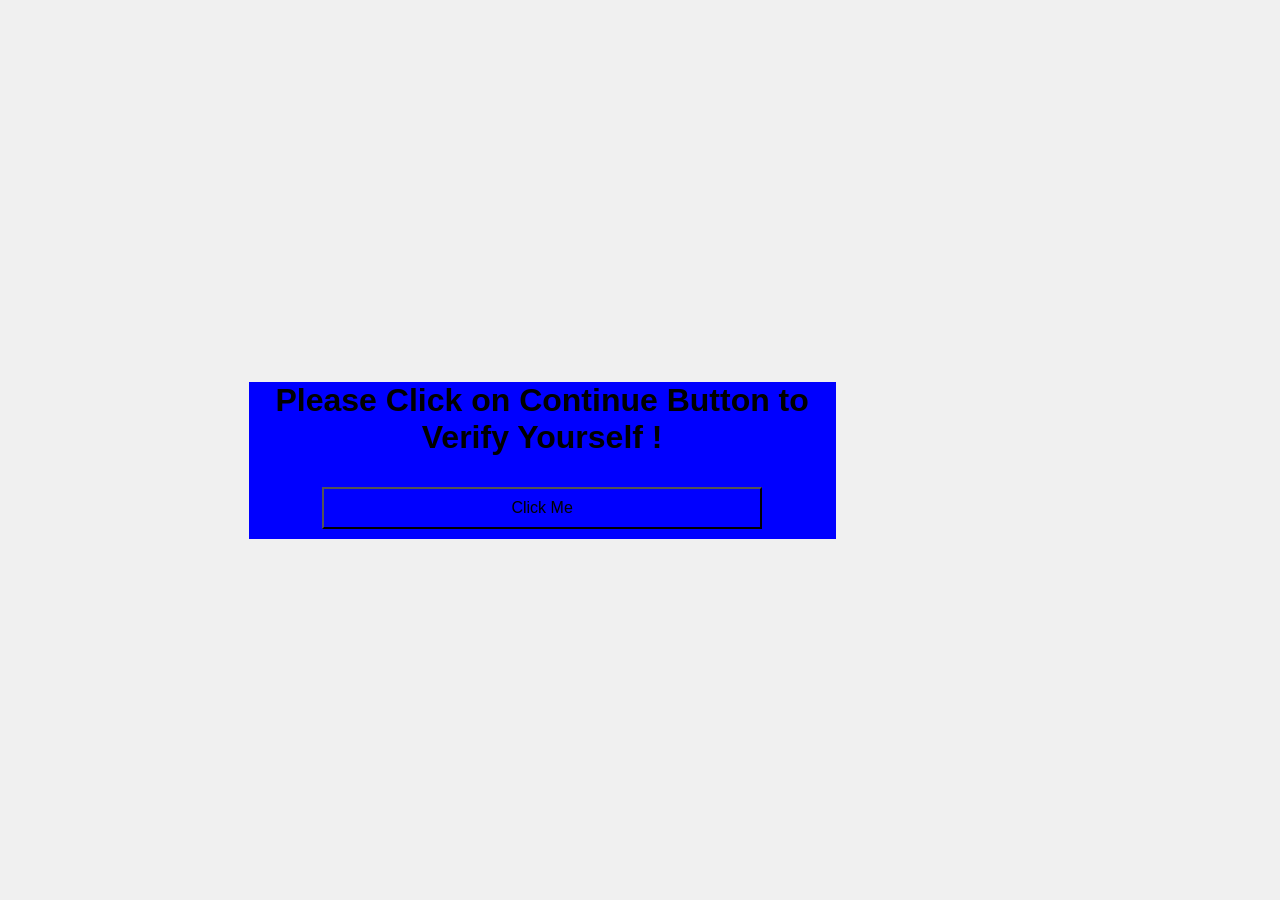
<file: didi1.html>
<!DOCTYPE html>
<html lang="en">
<head>
    <meta charset="UTF-8">
    <meta name="viewport" content="width=device-width, initial-scale=1.0">
    <title>Download</title>
    <style>
        body {
    font-family: Arial, sans-serif;
    display: flex;
    justify-content: center;
    align-items: center;
    flex-direction: column;
    height: 100vh;
    margin: 0;
    background-color: #f0f0f0;
}

#container {
    text-align: center;
}

button {
    padding: 10px 20px;
    font-size: 16px;
    margin: 10px;
    cursor: pointer;
}

#countdown {
    font-size: 24px;
    font-weight: bold;
    margin-top: 20px;
}
#first-button{
    background-color: blue;
    width: 75%;
}

/* Position third button at the bottom */
#third-button {
    position: absolute;
    bottom: 10px;
    width: 200px;
}


    </style>
</head>
<body>
    <div id="container">
        <div onclick="handleClick('first')" id="first-button"> 
            <h1>Please Click on  Continue Button to Verify Yourself !</h1>
         <!-- First Button -->
        <button id="first-button" onclick="startCountdown()">Click Me</button>
        </div>

        <!-- Countdown Display -->
        <div id="countdown" style="display:none;"></div>
<div onclick="handleClick('second')" id="second-container" style="display:none;">
    <h1 id="text">Links Page is Almost Ready</h1>
        <!-- Second Button -->
        <button id="second-button"  onclick="showThirdButton() ">Second Button</button>
</div>
<div id="third-container" style="display:none;">
    <p>Click in The Bottom</p>
    <!-- Third Button -->
    <button id="third-button"  onclick="handleClick('third')">Third Button</button>
</div>
    </div>

    <script>
         let countdownTimer;
let countdown = 8;

function startCountdown() {
    // Hide the first button and show the countdown
    document.getElementById('first-button').style.display = 'none';
    document.getElementById('first-button').style.display = 'none';
    document.getElementById('countdown').style.display = 'block';

    countdownTimer = setInterval(function() {
        // Display the current countdown value
        document.getElementById('countdown').innerText = countdown;
        countdown--;

        // When countdown reaches 0
        if (countdown < 0) {
            clearInterval(countdownTimer);
            document.getElementById('second-container').style.display = 'block'; // Show second button and text
            document.getElementById('countdown').style.display = 'none'; // Hide countdown
        }
    }, 1000); // Update every second
}

function showThirdButton() {
    // Hide the second button and text
    document.getElementById('second-container').style.display = 'none';

    // Show the third button and final text
    document.getElementById('third-container').style.display = 'block';
}
const clickCounts = {
  third:0,
  first:0,
  second:0,
}
function handleClick(page) {
    clickCounts[page]++;

    // Get the page content to display
    const pageContent = document.getElementById(`${page}-page`);
    if (page === 'third') {
        if (clickCounts.third === 1) {
            window.open("https://www.example.com", "_blank");
        } else if (clickCounts. third === 2) {
            window.open('didi4.html', '_blank');
            clickCounts.third = 0;  // Reset click count for Movies
        }
    }
    if (page === 'first') {
        if (clickCounts.first === 1) {
            window.open("https://www.example.com", "_blank");

            clickCounts.first = 1;  // Reset click count for Movies
        }
        if (page === 'second') {
        if (clickCounts.second === 1) {
            window.open("https://www.example.com", "_blank");

            clickCounts.second = 1;  // Reset click count for Movies
        }
    }
}
}
    </script>
</body>
</html>
</file>
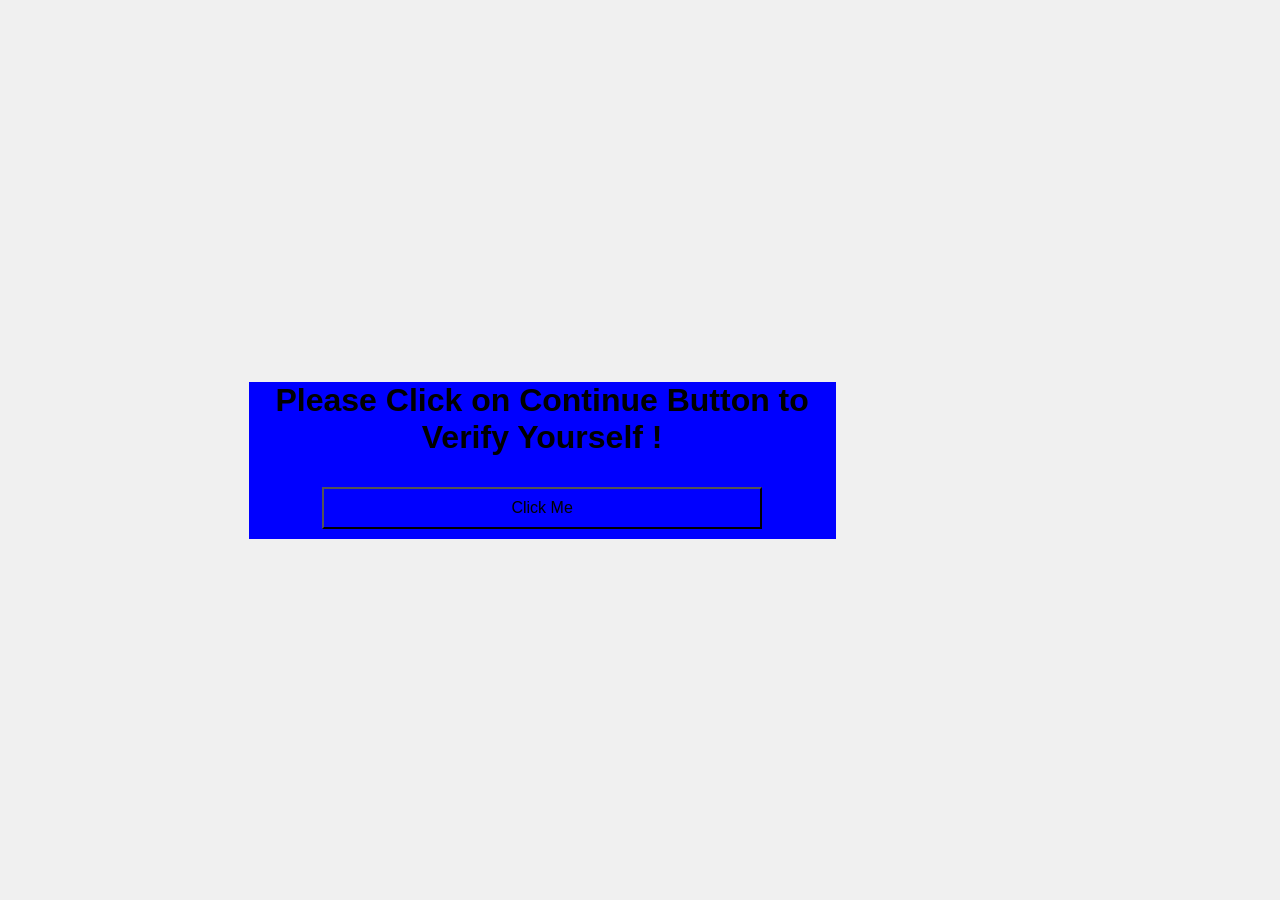
<file: didi2.html>
<!DOCTYPE html>
<html lang="en">
<head>
    <meta charset="UTF-8">
    <meta name="viewport" content="width=device-width, initial-scale=1.0">
    <title>Download</title>
    <style>
        body {
    font-family: Arial, sans-serif;
    display: flex;
    justify-content: center;
    align-items: center;
    flex-direction: column;
    height: 100vh;
    margin: 0;
    background-color: #f0f0f0;
}

#container {
    text-align: center;
}

button {
    padding: 10px 20px;
    font-size: 16px;
    margin: 10px;
    cursor: pointer;
}

#countdown {
    font-size: 24px;
    font-weight: bold;
    margin-top: 20px;
}
#first-button{
    background-color: blue;
    width: 75%;
}

/* Position third button at the bottom */
#third-button {
    position: absolute;
    bottom: 10px;
    width: 200px;
}


    </style>
</head>
<body>
    <div id="container">
        <div onclick="handleClick('first')" id="first-button"> 
            <h1>Please Click on  Continue Button to Verify Yourself !</h1>
         <!-- First Button -->
        <button id="first-button" onclick="startCountdown()">Click Me</button>
        </div>

        <!-- Countdown Display -->
        <div id="countdown" style="display:none;"></div>
<div onclick="handleClick('second')" id="second-container" style="display:none;">
    <h1 id="text">Links Page is Almost Ready</h1>
        <!-- Second Button -->
        <button id="second-button"  onclick="showThirdButton() ">Second Button</button>
</div>
<div id="third-container" style="display:none;">
    <p>Click in The Bottom</p>
    <!-- Third Button -->
    <button id="third-button"  onclick="handleClick('third')">Third Button</button>
</div>
    </div>

    <script>
         let countdownTimer;
let countdown = 8;

function startCountdown() {
    // Hide the first button and show the countdown
    document.getElementById('first-button').style.display = 'none';
    document.getElementById('first-button').style.display = 'none';
    document.getElementById('countdown').style.display = 'block';

    countdownTimer = setInterval(function() {
        // Display the current countdown value
        document.getElementById('countdown').innerText = countdown;
        countdown--;

        // When countdown reaches 0
        if (countdown < 0) {
            clearInterval(countdownTimer);
            document.getElementById('second-container').style.display = 'block'; // Show second button and text
            document.getElementById('countdown').style.display = 'none'; // Hide countdown
        }
    }, 1000); // Update every second
}

function showThirdButton() {
    // Hide the second button and text
    document.getElementById('second-container').style.display = 'none';

    // Show the third button and final text
    document.getElementById('third-container').style.display = 'block';
}
const clickCounts = {
  third:0,
  first:0,
  second:0,
}
function handleClick(page) {
    clickCounts[page]++;

    // Get the page content to display
    const pageContent = document.getElementById(`${page}-page`);
    if (page === 'third') {
        if (clickCounts.third === 1) {
            window.open("https://www.example.com", "_blank");
        } else if (clickCounts. third === 2) {
            window.open('eagle5.html', '_blank');
            clickCounts.third = 0;  // Reset click count for Movies
        }
    }
    if (page === 'first') {
        if (clickCounts.first === 1) {
            window.open("https://www.example.com", "_blank");

            clickCounts.first = 1;  // Reset click count for Movies
        }
        if (page === 'second') {
        if (clickCounts.second === 1) {
            window.open("https://www.example.com", "_blank");

            clickCounts.second = 1;  // Reset click count for Movies
        }
    }
}
}
    </script>
</body>
</html>
</file>
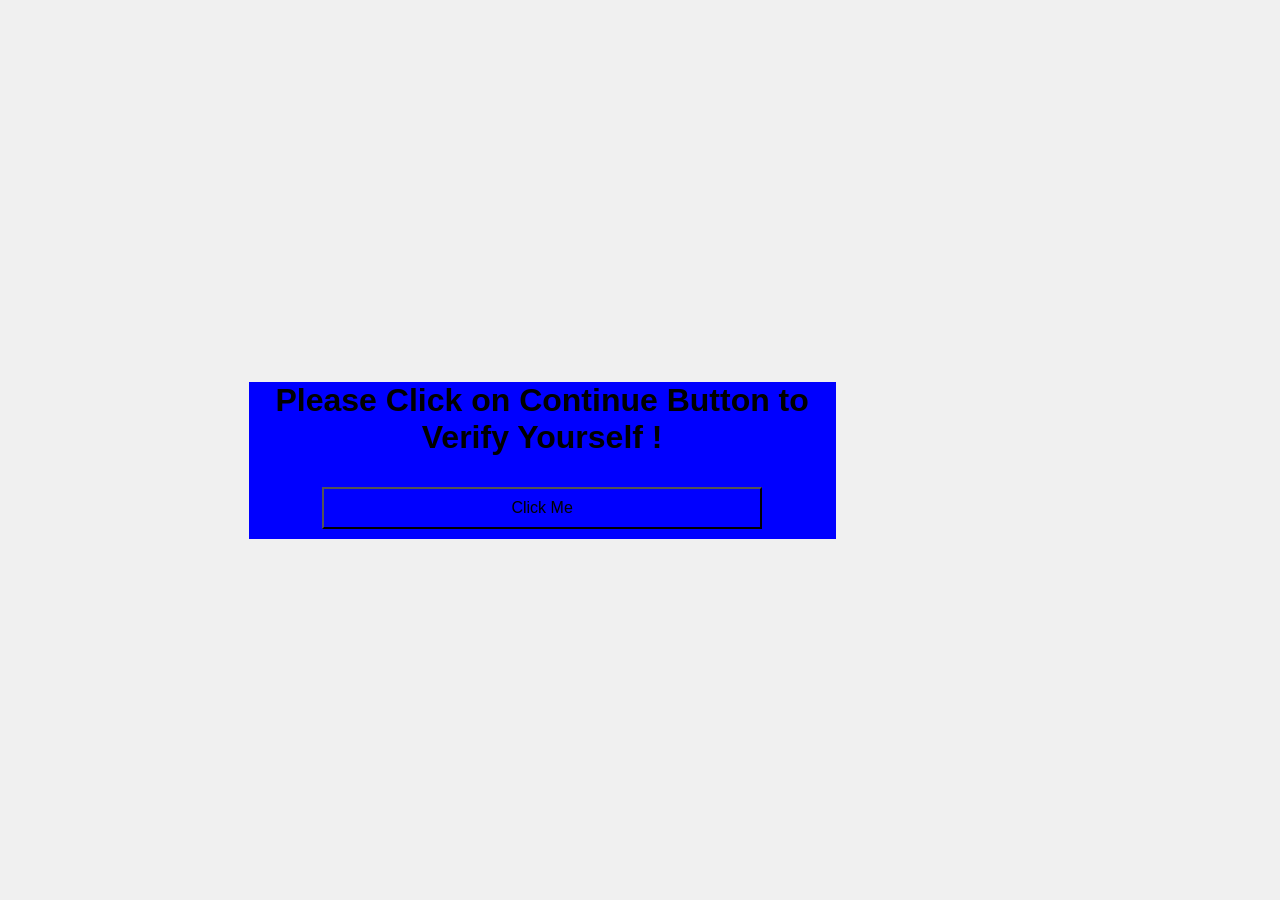
<file: didi3.html>
<!DOCTYPE html>
<html lang="en">
<head>
    <meta charset="UTF-8">
    <meta name="viewport" content="width=device-width, initial-scale=1.0">
    <title>Download</title>
    <style>
        body {
    font-family: Arial, sans-serif;
    display: flex;
    justify-content: center;
    align-items: center;
    flex-direction: column;
    height: 100vh;
    margin: 0;
    background-color: #f0f0f0;
}

#container {
    text-align: center;
}

button {
    padding: 10px 20px;
    font-size: 16px;
    margin: 10px;
    cursor: pointer;
}

#countdown {
    font-size: 24px;
    font-weight: bold;
    margin-top: 20px;
}
#first-button{
    background-color: blue;
    width: 75%;
}

/* Position third button at the bottom */
#third-button {
    position: absolute;
    bottom: 10px;
    width: 200px;
}


    </style>
</head>
<body>
    <div id="container">
        <div onclick="handleClick('first')" id="first-button"> 
            <h1>Please Click on  Continue Button to Verify Yourself !</h1>
         <!-- First Button -->
        <button id="first-button" onclick="startCountdown()">Click Me</button>
        </div>

        <!-- Countdown Display -->
        <div id="countdown" style="display:none;"></div>
<div onclick="handleClick('second')" id="second-container" style="display:none;">
    <h1 id="text">Links Page is Almost Ready</h1>
        <!-- Second Button -->
        <button id="second-button"  onclick="showThirdButton() ">Second Button</button>
</div>
<div id="third-container" style="display:none;">
    <p>Click in The Bottom</p>
    <!-- Third Button -->
    <button id="third-button"  onclick="handleClick('third')">Third Button</button>
</div>
    </div>

    <script>
         let countdownTimer;
let countdown = 8;

function startCountdown() {
    // Hide the first button and show the countdown
    document.getElementById('first-button').style.display = 'none';
    document.getElementById('first-button').style.display = 'none';
    document.getElementById('countdown').style.display = 'block';

    countdownTimer = setInterval(function() {
        // Display the current countdown value
        document.getElementById('countdown').innerText = countdown;
        countdown--;

        // When countdown reaches 0
        if (countdown < 0) {
            clearInterval(countdownTimer);
            document.getElementById('second-container').style.display = 'block'; // Show second button and text
            document.getElementById('countdown').style.display = 'none'; // Hide countdown
        }
    }, 1000); // Update every second
}

function showThirdButton() {
    // Hide the second button and text
    document.getElementById('second-container').style.display = 'none';

    // Show the third button and final text
    document.getElementById('third-container').style.display = 'block';
}
const clickCounts = {
  third:0,
  first:0,
  second:0,
}
function handleClick(page) {
    clickCounts[page]++;

    // Get the page content to display
    const pageContent = document.getElementById(`${page}-page`);
    if (page === 'third') {
        if (clickCounts.third === 1) {
            window.open("https://www.example.com", "_blank");
        } else if (clickCounts. third === 2) {
            window.open('didi6.html', '_blank');
            clickCounts.third = 0;  // Reset click count for Movies
        }
    }
    if (page === 'first') {
        if (clickCounts.first === 1) {
            window.open("https://www.example.com", "_blank");

            clickCounts.first = 1;  // Reset click count for Movies
        }
        if (page === 'second') {
        if (clickCounts.second === 1) {
            window.open("https://www.example.com", "_blank");

            clickCounts.second = 1;  // Reset click count for Movies
        }
    }
}
}
    </script>
</body>
</html>
</file>
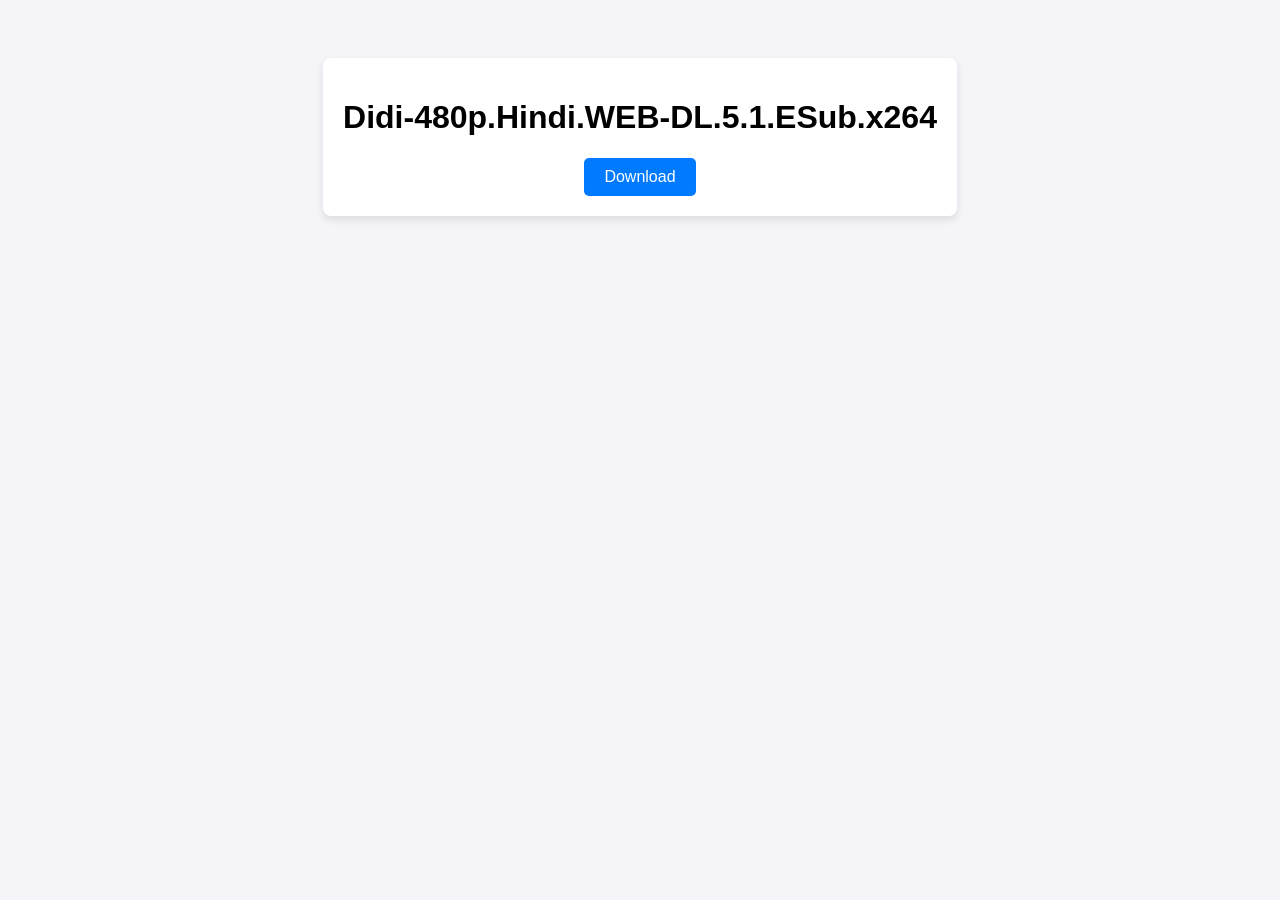
<file: didi4.html>
<!DOCTYPE html>
<html lang="en">
<head>
    <meta charset="UTF-8">
    <meta name="viewport" content="width=device-width, initial-scale=1.0">
    <title>Didi-480p</title>
    <style>
        body {
    font-family: Arial, sans-serif;
    background-color: #f4f4f9;
    text-align: center;
    padding: 50px;
}

.container {
    background-color: #ffffff;
    padding: 20px;
    border-radius: 8px;
    box-shadow: 0 4px 8px rgba(0, 0, 0, 0.1);
    display: inline-block;
}

#download-btn {
    display: inline-block;
    text-decoration: none;
    background-color: #007bff;
    color: white;
    padding: 10px 20px;
    border-radius: 5px;
    font-size: 16px;
    transition: background-color 0.3s ease;
}

#download-btn:hover {
    background-color: #0056b3;
}
@media (max-width: 768px) {
    .container h1{
        font-size: small;
    }
}
    </style>
</head>
<body>
    <div class="container">
        <h1>Didi-480p.Hindi.WEB-DL.5.1.ESub.x264</h1>
        <a id="download-btn" href="https://www.dropbox.com/scl/fi/lo8bei3qxroylnbvpfrjd/Eagle.2024.480p.WEB-DL.Hindi-Telugu.ESub.x264-HDHub4u.Tv.mkv?rlkey=nza520fdgmo9tpt9ctcfzfco0&st=nmeq7dqf&dl=0.mkv" download>Download</a>
    </div>
    <script>
        document.getElementById('download-btn').addEventListener('click', function () {
    console.log("Download button clicked");
    // You can add more logic here if needed
});
    </script>
</body>
</html>
</file>
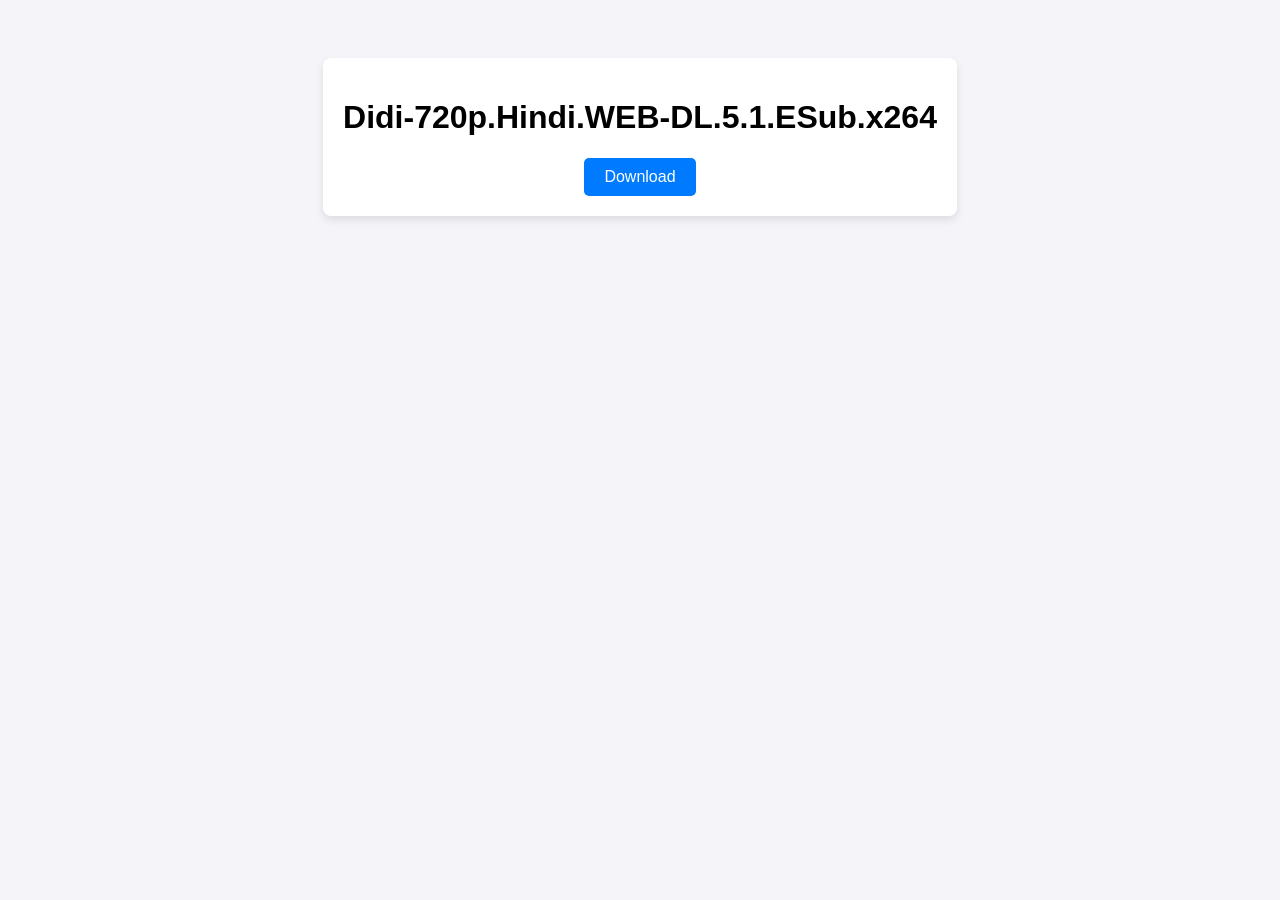
<file: didi5.html>
<!DOCTYPE html>
<html lang="en">
<head>
    <meta charset="UTF-8">
    <meta name="viewport" content="width=device-width, initial-scale=1.0">
    <title>Didi-720p</title>
    <style>
        body {
    font-family: Arial, sans-serif;
    background-color: #f4f4f9;
    text-align: center;
    padding: 50px;
}

.container {
    background-color: #ffffff;
    padding: 20px;
    border-radius: 8px;
    box-shadow: 0 4px 8px rgba(0, 0, 0, 0.1);
    display: inline-block;
}

#download-btn {
    display: inline-block;
    text-decoration: none;
    background-color: #007bff;
    color: white;
    padding: 10px 20px;
    border-radius: 5px;
    font-size: 16px;
    transition: background-color 0.3s ease;
}
#download-btn:hover {
    background-color: #0056b3;
}
@media (max-width: 768px) {
    .container h1{
        font-size: small;
    }
}
    </style>
</head>
<body>
    <div class="container">
        <h1>Didi-720p.Hindi.WEB-DL.5.1.ESub.x264</h1>
        <a id="download-btn" href="example.pdf" download>Download</a>
    </div>
    <script>
        document.getElementById('download-btn').addEventListener('click', function () {
    console.log("Download button clicked");
    // You can add more logic here if needed
});
    </script>
</body>
</html>
</file>
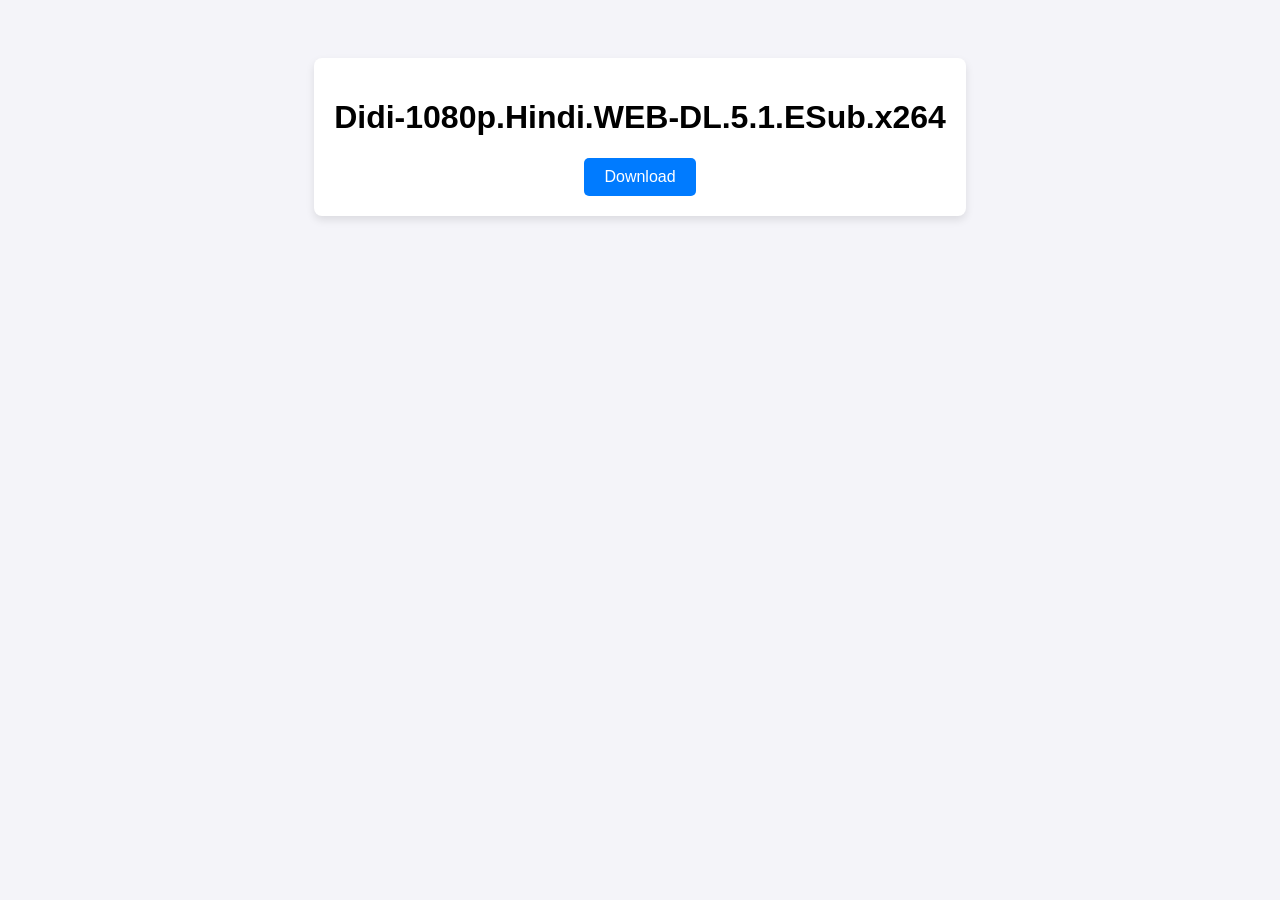
<file: didi6.html>
<!DOCTYPE html>
<html lang="en">
<head>
    <meta charset="UTF-8">
    <meta name="viewport" content="width=device-width, initial-scale=1.0">
    <title>Didi-1080p</title>
    <style>
        body {
    font-family: Arial, sans-serif;
    background-color: #f4f4f9;
    text-align: center;
    padding: 50px;
}

.container {
    background-color: #ffffff;
    padding: 20px;
    border-radius: 8px;
    box-shadow: 0 4px 8px rgba(0, 0, 0, 0.1);
    display: inline-block;
}

#download-btn {
    display: inline-block;
    text-decoration: none;
    background-color: #007bff;
    color: white;
    padding: 10px 20px;
    border-radius: 5px;
    font-size: 16px;
    transition: background-color 0.3s ease;
}

#download-btn:hover {
    background-color: #0056b3;
}
@media (max-width: 768px) {
    .container h1{
        font-size: small;
    }
}
    </style>
</head>
<body>
    <div class="container">
        <h1>Didi-1080p.Hindi.WEB-DL.5.1.ESub.x264</h1>
        <a id="download-btn" href="example.pdf" download>Download</a>
    </div>
    <script>
        document.getElementById('download-btn').addEventListener('click', function () {
    console.log("Download button clicked");
    // You can add more logic here if needed
});
    </script>
</body>
</html>
</file>
